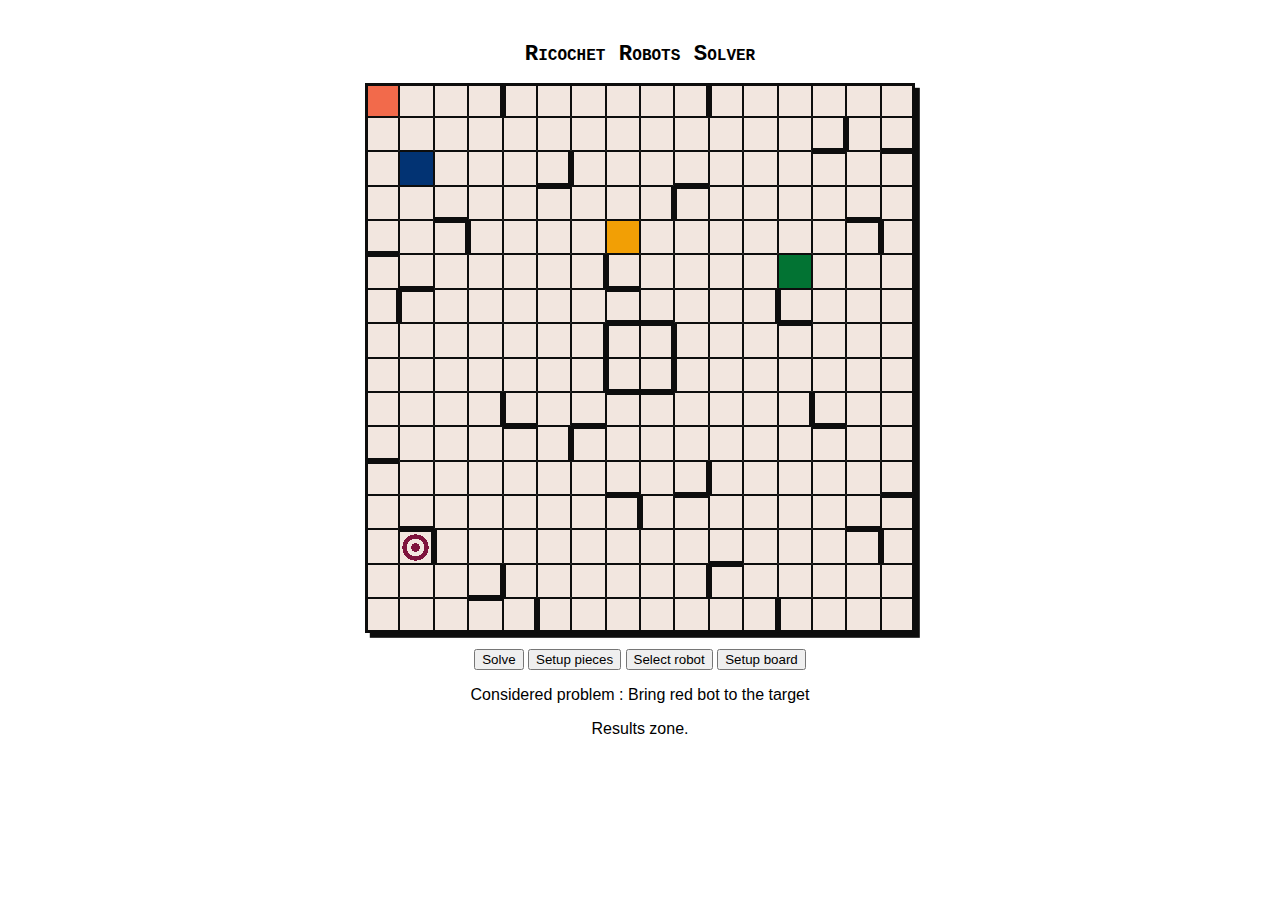
<file: index.html>
<!DOCTYPE html>
<html>
	<head>
		<meta charset="utf-8" />
		<meta name= "viewport" content = "width=device-width, initial-scale=1.0">
		<title>Solver for Ricochet Robots problems</title>
		<link rel="stylesheet" href="style.css" />
	</head>
	<body>
		<h1>Ricochet Robots Solver</h1>
		<p>
			<div id="board"></div>
		</p>
		<p>
			<div id="context-menu"></div>
			<div id="controls">
				<button id="solve">Solve</button>
				<button id="place-robots">Setup pieces</button>
				<button id="select-robot">Select robot</button>
				<button id="arrange-board">Setup board</button>
			</div>
		</p>
		<p id="context">Considered problem : Bring red bot to the target</p>
		<p id="solution">Results zone.</p>
		<script type="text/javascript" src="board-solver.js"></script>
	</body>
</html>
</file>
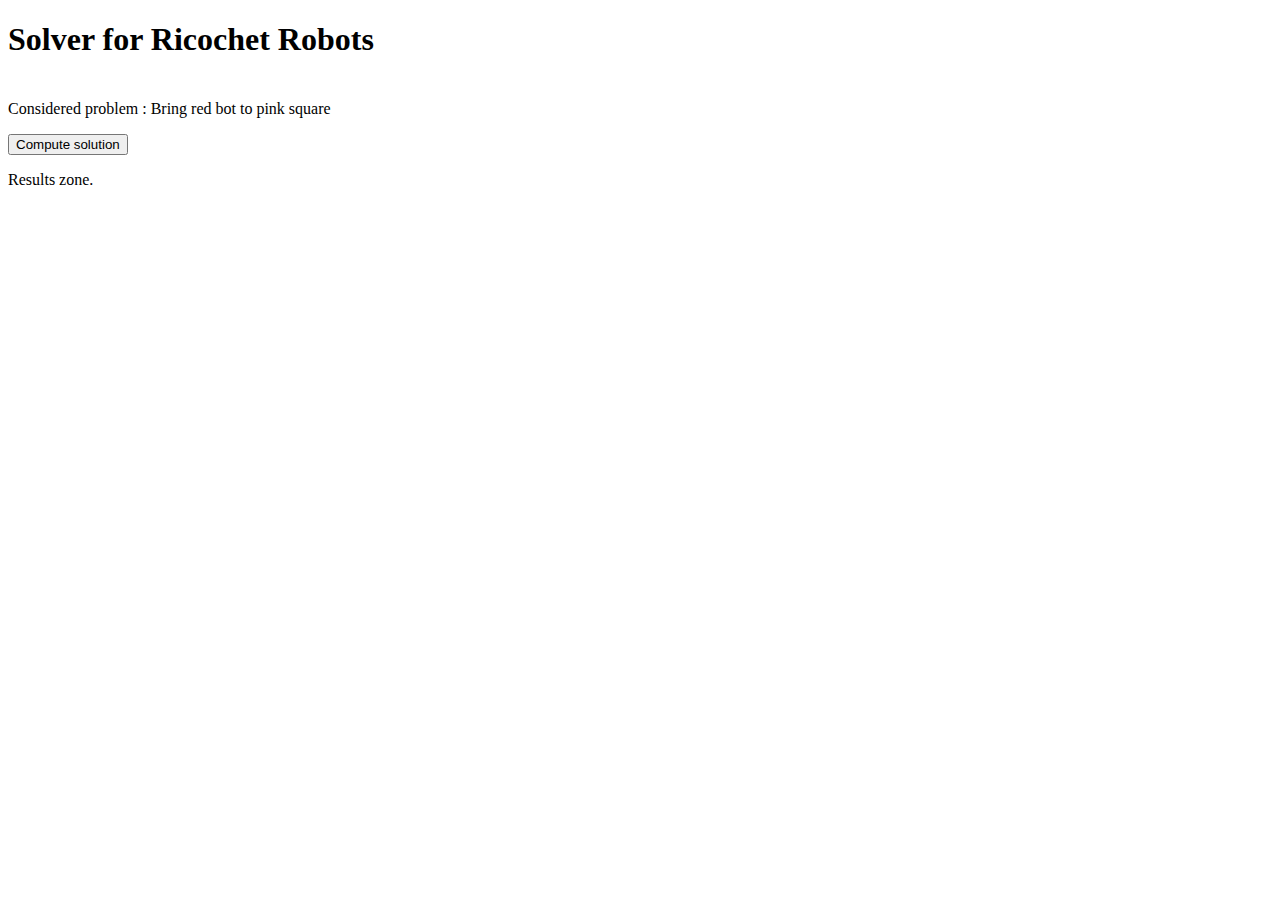
<file: plateau.html>
<!DOCTYPE html>
<html>
	<head>
		<meta charset="utf-8" />
		<title>Solver for Ricochet Robots problems</title>
	</head>
	<body>
		<h1>Solver for Ricochet Robots</h1>
		<table id="board">
		</table>
		<p id="problem">Considered problem : Bring red bot to pink square</p>
		<button id="solve">Compute solution</button>
		<p id="solution">Results zone.</p>
		<script type="text/javascript" src="board-solver.js"></script>
	</body>
</html>
</file>
<file: style.css>
/*
	Styles for the ricochet robots web app
	
	Hector Pelletier, 2022
*/

/* Global theme constants */

:root {
	--grid-background-color: #F2E6DF;
	--walls-color: #0D0D0D;
	--red-color: #F26A4B;
	--green-color: #027333;
	--blue-color: #023373;
	--yellow-color: #F29F05;
	--goal-color: #7E133D;
}

body {
	font-family: "Helvetica", sans-serif;
	font-size: 100%;
	
	max-width: 550px;
	margin: auto;
	padding: 2%;
	
	text-align: center
}

/* Text */

h1 {
	font-family: "Courier new", monospace;
	font-weight: bold;
	font-variant: small-caps;
	font-size: 1.4em;
}

/* Controls */

button.commands {
	
}

button.solve {
	
}

/* Board */

#board {
	display: grid; 
	grid-template-columns: repeat(16, 1fr);
	
	background-color: var(--walls-color);
	box-shadow: 0.3em 0.3em var(--walls-color);
}

/* Cells */

#board div {
	background-color: var(--grid-background-color);
	border-color: var(--walls-color);
	border-width: thin;
	border-style: solid;
	border-radius: 3%;
	
	aspect-ratio: 1/1;
	align-items: center;
	box-sizing: border-box;
	position:relative;
	top: 0em;
	left: 0em;
}

#board div:hover {
	top: -0.2em;
	left: -0.2em;
}

#board div.red {
	background-color: var(--red-color);
}

#board div.green {
	background-color: var(--green-color);
}

#board div.blue {
	background-color: var(--blue-color);
}

#board div.yellow {
	background-color: var(--yellow-color);
}

#board div.goal {
	background: radial-gradient(var(--goal-color) 0%, var(--goal-color) 20%, var(--grid-background-color) 20%, var(--grid-background-color) 40%, var(--goal-color) 40%, var(--goal-color) 60%, var(--grid-background-color) 60%);
	background-repeat: no-repeat;
}

#board div.north {
	border-top-width: medium;
}

#board div.south {
	border-bottom-width: medium;
}

#board div.east {
	border-right-width: medium;
}

#board div.west {
	border-left-width: medium;
}

#board div.selected {
	background-color: salmon;
}
</file>
